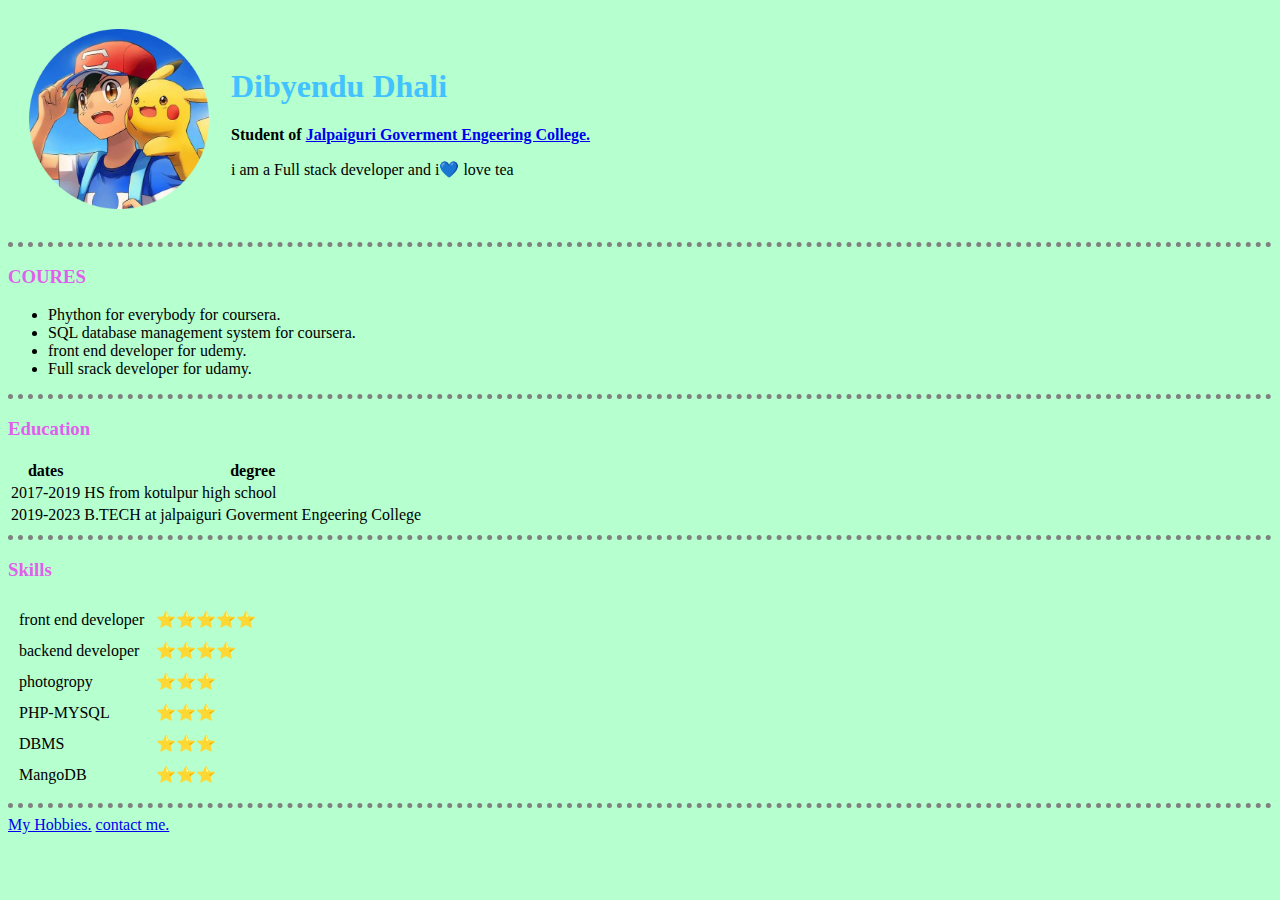
<file: index.html>
<!DOCTYPE html>
<html lang="en" dir="ltr">

<head>
  <meta charset="utf-8">
  <title>Dibyendu's personal website</title>
  <link rel="stylesheet" href="css/style.css">
</head>

<body >
  <table cellspacing="20">
    <tr>
      <td><img src="image/pokemon.png" alt="My  image"></td>
      <td><h1>Dibyendu Dhali</h1>
      <p><strong>Student of <a href="https://jgec.ac.in/"> Jalpaiguri Goverment Engeering College.</a></strong></p>
      <p>i am a Full stack developer and i💙 love tea</p></td>
    </tr>
  </table>
  <hr>
  <h3>COURES</h3>
  <ul>
    <li>Phython for everybody for coursera.</li>
    <li>SQL database management system for coursera.</li>
    <li>front end developer for udemy.</li>
    <li>Full srack developer for udamy.</li>
  </ul>
  <hr>
  <h3>Education</h3>

  <table>
    <thead>
      <tr>
        <th>dates</th>
        <th>degree</th>
      </tr>
    </thead>
    <tbody>
      <tr>
        <td>2017-2019</td>
        <td>HS from kotulpur high school</td>
      </tr>
      <tr>
        <td>2019-2023</td>
        <td>B.TECH at jalpaiguri Goverment Engeering College</td>
      </tr>
    </tbody>
  </table>
  <hr>
  <h3>Skills</h3>
         <table cellspacing="10">
           <tr>
             <td>front end developer</td>
             <td>⭐⭐⭐⭐⭐</td>
           </tr>
           <tr>
             <td>backend developer</td>
             <td>⭐⭐⭐⭐</td>
           </tr>
           <tr>
             <td>photogropy</td>
             <td>⭐⭐⭐</td>
           </tr>
           <tr>
             <td>PHP-MYSQL</td>
             <td>⭐⭐⭐</td>
           </tr>
           <tr>
             <td>DBMS</td>
             <td>⭐⭐⭐</td>
           </tr>
           <tr>
             <td>MangoDB</td>
             <td>⭐⭐⭐</td>
           </tr>
         </table>
  <hr>
<a href="hobbies.html">My Hobbies.</a>
<a href="contact.html">contact me.</a>
</body>

</html>
</file>
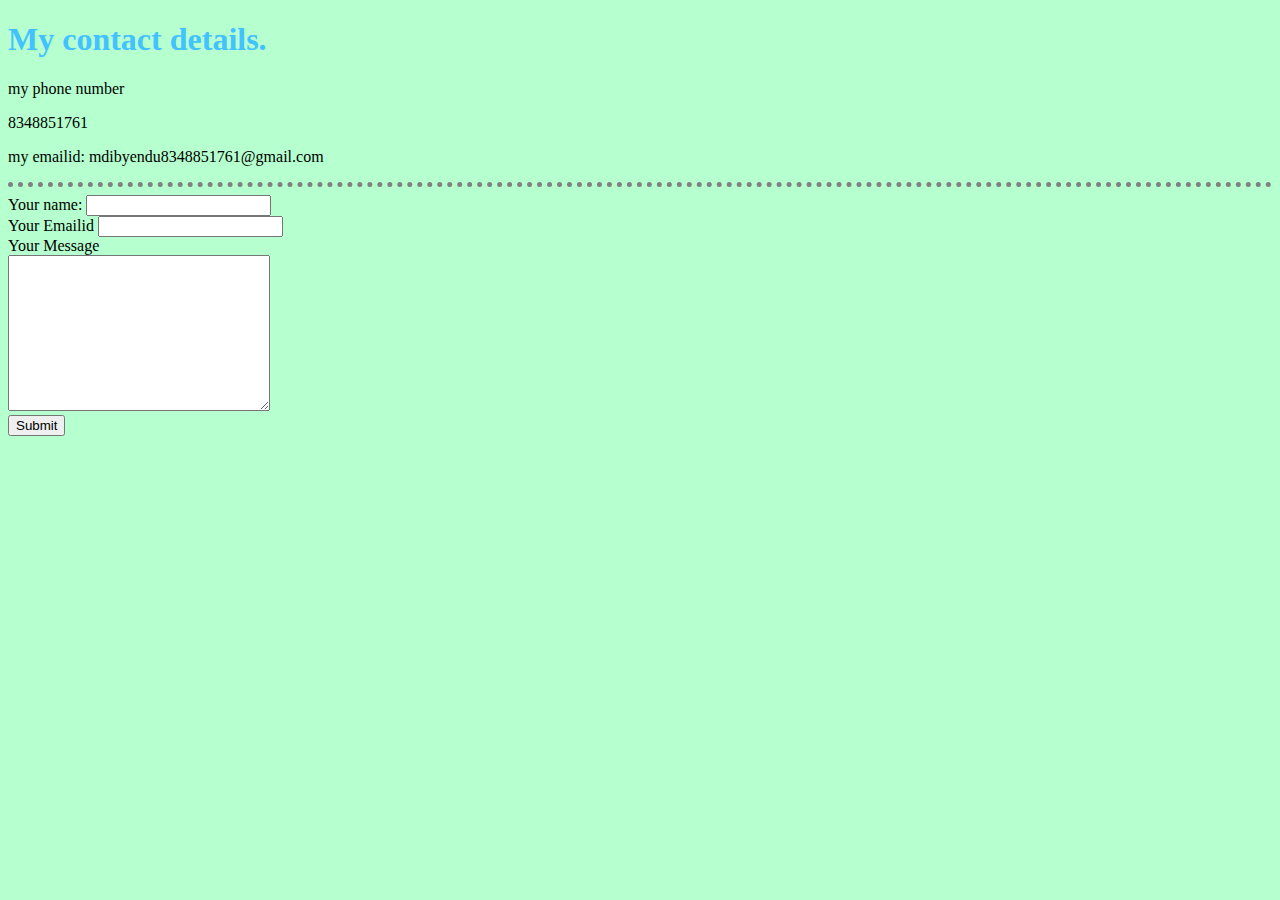
<file: contact.html>
<!DOCTYPE html>
<html lang="en" dir="ltr">
  <head>
    <meta charset="utf-8">
    <title>contact-me</title>
      <link rel="stylesheet" href="css/style.css">
  </head>
  <body>
    <h1>My contact details.</h1>
    <p>my phone number</p>
    <p>8348851761</p>
    <p>my emailid: mdibyendu8348851761@gmail.com</p>
<hr>
<form  action="mailto:mdibyendu8348851761@gmail.com" method="post" enctype="text/plain">
  <label for="">Your name:</label>
  <input type="text" name="YourName" value=""><br>
  <label for="">Your Emailid</label>
<input type="email" name="YourEmail" value=""><br>
<label for="">Your Message</label><br>
<textarea name="YourMessage" rows="10" cols="30"></textarea><br>
  <input type="submit" name="" >
</form>


  </body>
</html>
</file>
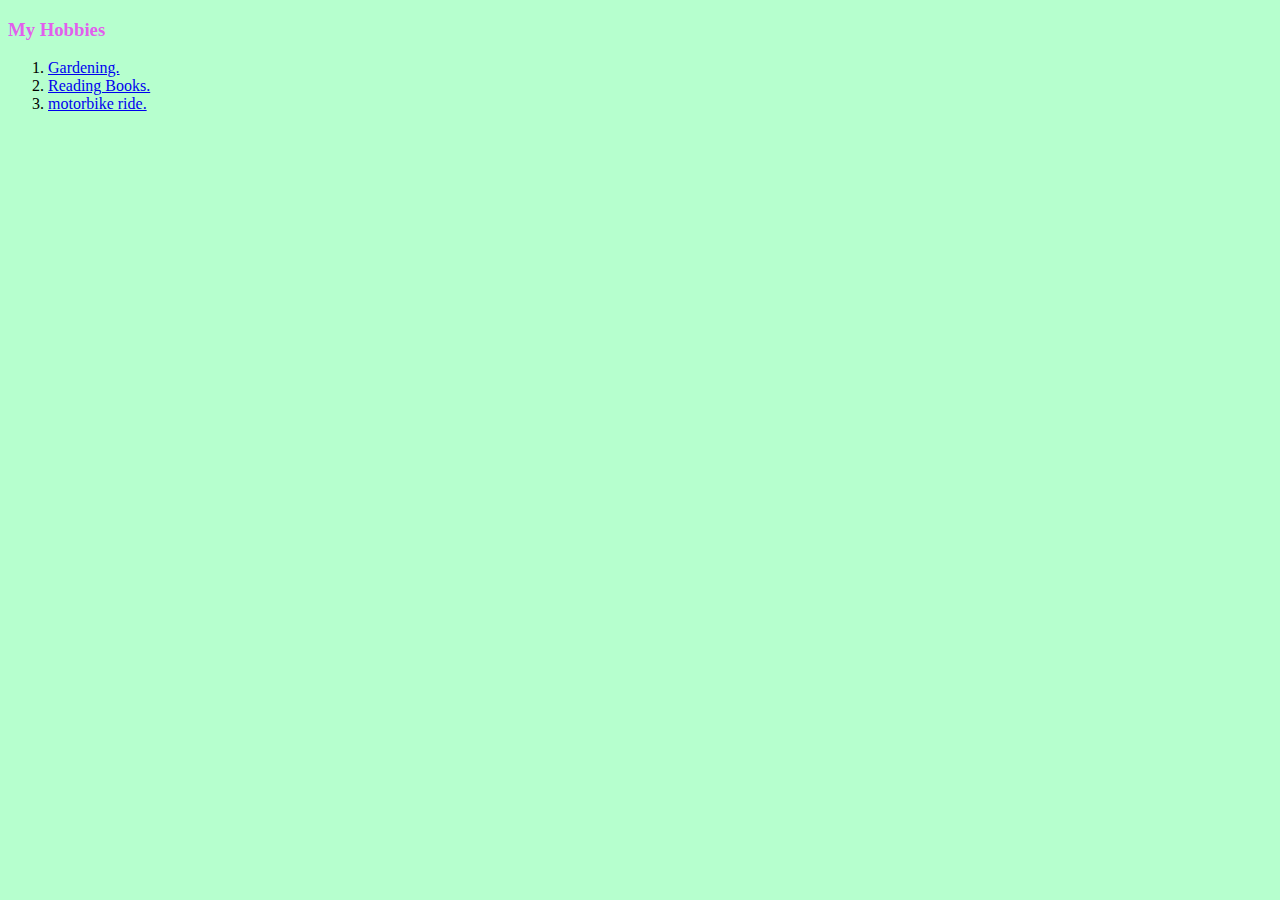
<file: hobbies.html>
<!DOCTYPE html>
<html lang="en" dir="ltr">
  <head>
    <meta charset="utf-8">
    <title>My Hobbies</title>
      <link rel="stylesheet" href="css/style.css">
  </head>
  <body>
    <h3>My Hobbies</h3>
      <ol type="1">
        <li><a href="https://www.thenationshealth.org/content/47/5/17#:~:text=Gardening%20is%20an%20activity%20that's,to%20work%20up%20a%20sweat.">Gardening.</a></li>
        <li><a href="https://thehobbyts.com/why-reading-is-a-good-hobby-reasons-to-start-reading/">Reading Books.</a></li>
        <li><a href="https://www.bicycling.com/training/a20048427/this-is-what-happens-when-you-ride-every-day/">motorbike ride.</a></li>

      </ol>
  </body>
</html>
</file>
<file: css/style.css>
body {
  background-color : #B6FFCE;
}
hr{
  border-style: none ;
  border-top-style: dotted;
  border-color: grey;
  border-width: 5px;
  height: 0px;

}
img{
  height: 180px;
}
h1{
  color:#42C2FF;

}
h3{
  color: #E15FED;
}
</file>
